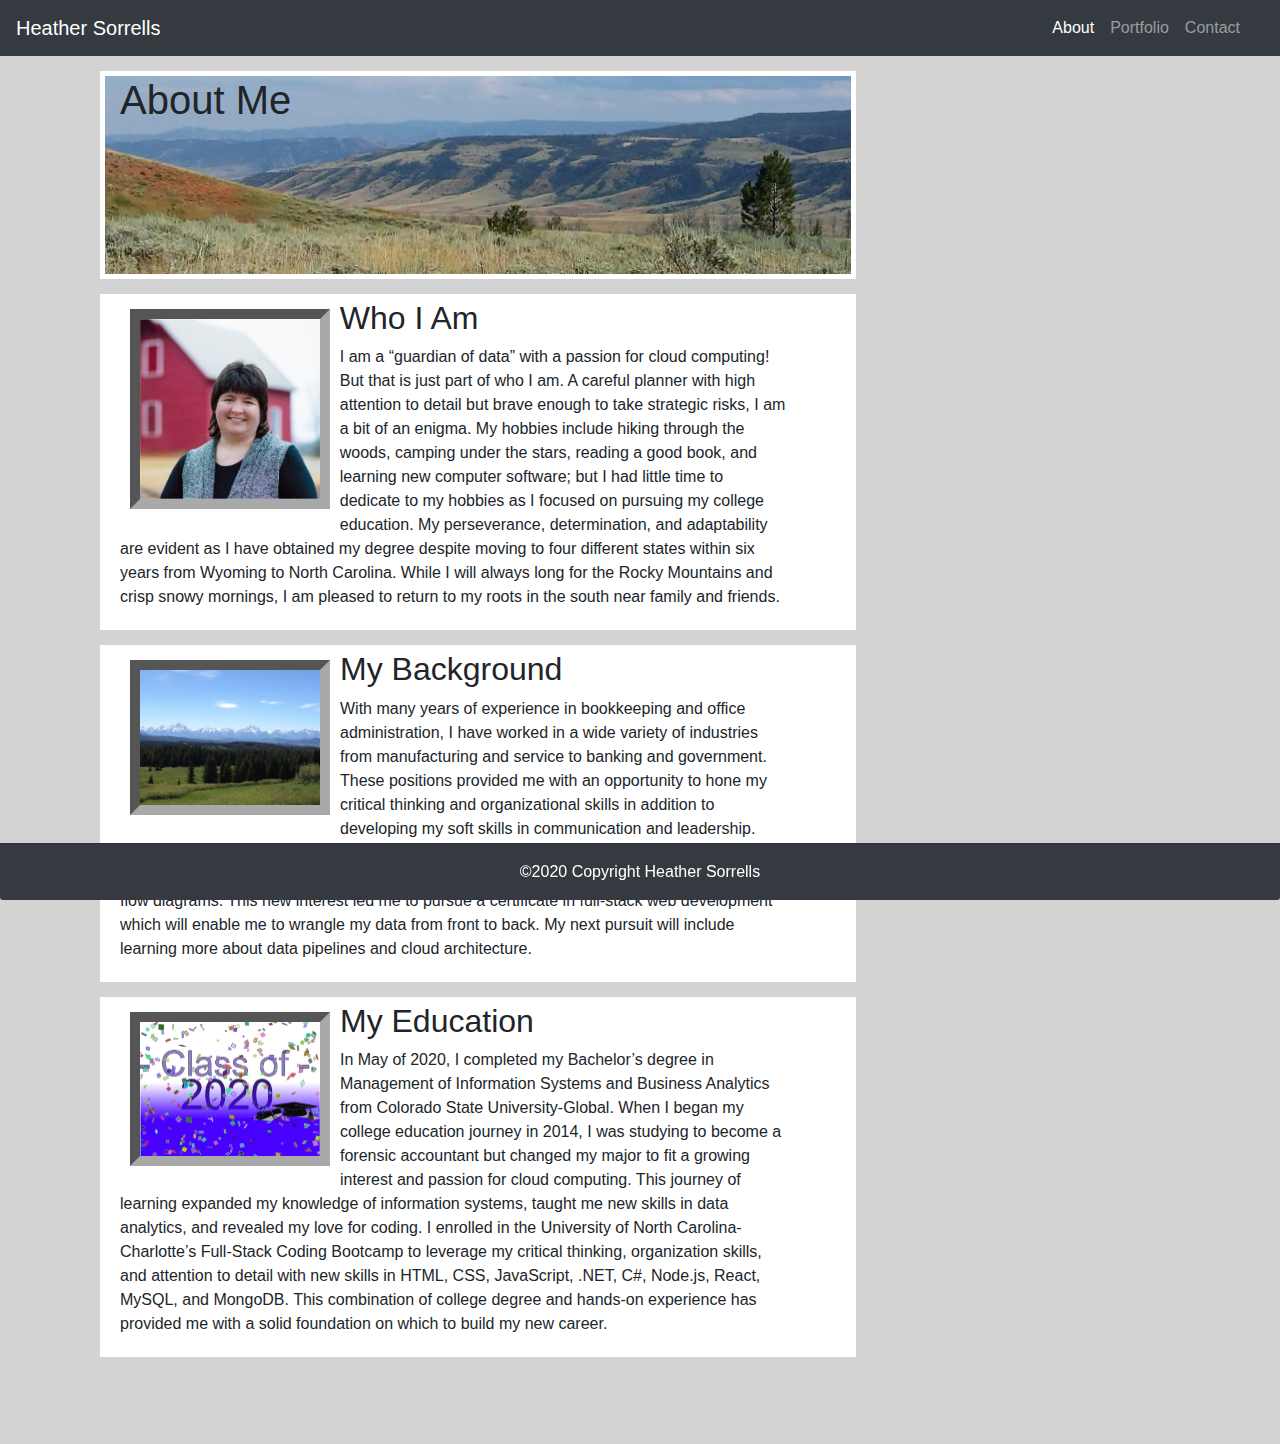
<file: index.html>
<!doctype html>
<html lang="en">

<head>
    <!-- Required meta tags -->
    <meta charset="utf-8">
    <meta name="viewport" content="width=device-width, initial-scale=1, shrink-to-fit=no">

    <!-- Bootstrap CSS -->
    <link rel="stylesheet" href="https://stackpath.bootstrapcdn.com/bootstrap/4.4.1/css/bootstrap.min.css"
        integrity="sha384-Vkoo8x4CGsO3+Hhxv8T/Q5PaXtkKtu6ug5TOeNV6gBiFeWPGFN9MuhOf23Q9Ifjh" crossorigin="anonymous">

    <!-- Link to CSS Style Sheet -->
    <link rel="stylesheet" href="./assets/css/style.css">

    <!-- Webpage Title -->
    <title>Heather Sorrells</title>
</head>

<body>

    <!-- Navigation Bar -->
    <nav class="navbar navbar-expand-lg navbar-dark bg-dark">
        <a class="navbar-brand" href="index.html">Heather Sorrells</a>
        <button class="navbar-toggler" type="button" data-toggle="collapse" data-target="#navbarNav"
            aria-controls="navbarNav" aria-expanded="false" aria-label="Toggle navigation">
            <span class="navbar-toggler-icon"></span>
        </button>
        <div class="collapse navbar-collapse" id="navbarNav">
            <ul class="navbar-nav ml-auto">
                <li class="nav-item active">
                    <a class="nav-link" href="index.html">About <span class="sr-only">(current)</span></a>
                </li>
                <li class="nav-item">
                    <a class="nav-link" href="portfolio.html">Portfolio</a>
                </li>
                <li class="nav-item">
                    <a class="nav-link" href="contact.html">Contact</a>
                </li>
                <li class="nav-item">
                    <a class="nav-link disabled" href="index.html" tabindex="-1" aria-disabled="true"></a>
                </li>
            </ul>
        </div>
    </nav>

    <!-- Container -->
    <main class="container">

        <!-- First Row -->
        <section class="row">

            <!-- First (and only) Column -->
            <div class="col-sm img-fluid">
                <!-- Page Header -->
                <h1 style="margin-bottom: 70px; padding-bottom: 80px; text-align: left; vertical-align: top;">About Me</h1>
            </div>
        </section>

        <!-- Second Row -->
        <section class="row">

            <!-- First (and only) Column -->
            <div class="col-md-12">

                <!-- Image -->
                <img src="./assets/images/heatherSorrellsProfilePic.PNG" alt="Picture of Heather Sorrells" id="about-tiles">

                <!-- Section Header -->
                <h2>Who I Am</h2>

                <!-- Section Article -->
                <p>
                    I am a “guardian of data” with a passion for cloud computing! But that is just part of who I am.
                    A careful planner with high attention to detail but brave enough to take strategic risks, I am a
                    bit
                    of an enigma. My hobbies include hiking through the woods, camping under the stars, reading a
                    good
                    book, and learning new computer software; but I had little time to dedicate to my hobbies as I
                    focused on pursuing my college education. My perseverance, determination, and adaptability are
                    evident as I have obtained my degree despite moving to four different states within six years
                    from
                    Wyoming to North Carolina. While I will always long for the Rocky Mountains and crisp snowy
                    mornings, I am pleased to return to my roots in the south near family and friends.
                </p>
            </div>
        </section>

        <!-- Third Row -->
        <section class="row">

            <!-- First (and only) Column -->
            <div class="col-md-12">

                <!-- Image -->
                <img src="./assets/images/tetonMtnRange.JPG" alt="Teton Mountain Range" id="about-tiles">

                <!-- Section Header -->
                <h2>My Background</h2>

                <!-- Section Article -->
                <p>
                    With many years of experience in bookkeeping and office administration, I have worked in a wide
                    variety of industries from manufacturing and service to banking and government. These positions
                    provided me with an opportunity to hone my critical thinking and organizational skills in
                    addition to developing my soft skills in communication and leadership. During my college
                    courses, I discovered an affinity for SQL databases and looked forward to the courses that
                    required building databases, creating complex queries, and designing data flow diagrams. This
                    new interest led me to pursue a certificate in full-stack web development which will enable me
                    to wrangle my data from front to back. My next pursuit will include learning more about data
                    pipelines and cloud architecture.
                </p>
            </div>
        </section>

        <!-- Fourth Row -->
        <section class="row">

            <!-- First (and only) Column -->
            <div class="col-md-12">

                <!-- Image -->
                <img src="./assets/images/classOf2020.PNG" alt="Class of 2020" id="about-tiles">

                <!-- Section Header -->
                <h2>My Education</h2>

                <!-- Section Article -->
                <p>
                    In May of 2020, I completed my Bachelor’s degree in Management of Information Systems and
                    Business Analytics from Colorado State University-Global. When I began my college education
                    journey in 2014, I was studying to become a forensic accountant but changed my major to fit a
                    growing interest and passion for cloud computing. This journey of learning expanded my knowledge
                    of information systems, taught me new skills in data analytics, and revealed my love for coding.
                    I enrolled in the University of North Carolina-Charlotte’s Full-Stack Coding Bootcamp to
                    leverage my critical thinking, organization skills, and attention to detail with new skills in
                    HTML, CSS, JavaScript, .NET, C#, Node.js, React, MySQL, and MongoDB. This combination of college
                    degree and hands-on experience has provided me with a solid foundation on which to build my new
                    career.
                </p>
            </div>
        </section>

        <br><br><br>

        <!-- Footer -->
        <footer class="mt-auto py-3 card-footer fixed-bottom text-center"
            style="background-color: #343a40; color: #fff; align-items: center;">
            &copy;2020 Copyright Heather Sorrells
        </footer>
        
    </main>

    <!-- Optional JavaScript -->
    <!-- jQuery first, then Popper.js, then Bootstrap JS -->
    <script src="https://code.jquery.com/jquery-3.4.1.slim.min.js"
        integrity="sha384-J6qa4849blE2+poT4WnyKhv5vZF5SrPo0iEjwBvKU7imGFAV0wwj1yYfoRSJoZ+n"
        crossorigin="anonymous"></script>
    <script src="https://cdn.jsdelivr.net/npm/popper.js@1.16.0/dist/umd/popper.min.js"
        integrity="sha384-Q6E9RHvbIyZFJoft+2mJbHaEWldlvI9IOYy5n3zV9zzTtmI3UksdQRVvoxMfooAo"
        crossorigin="anonymous"></script>
    <script src="https://stackpath.bootstrapcdn.com/bootstrap/4.4.1/js/bootstrap.min.js"
        integrity="sha384-wfSDF2E50Y2D1uUdj0O3uMBJnjuUD4Ih7YwaYd1iqfktj0Uod8GCExl3Og8ifwB6"
        crossorigin="anonymous"></script>
</body>

</html>
</file>
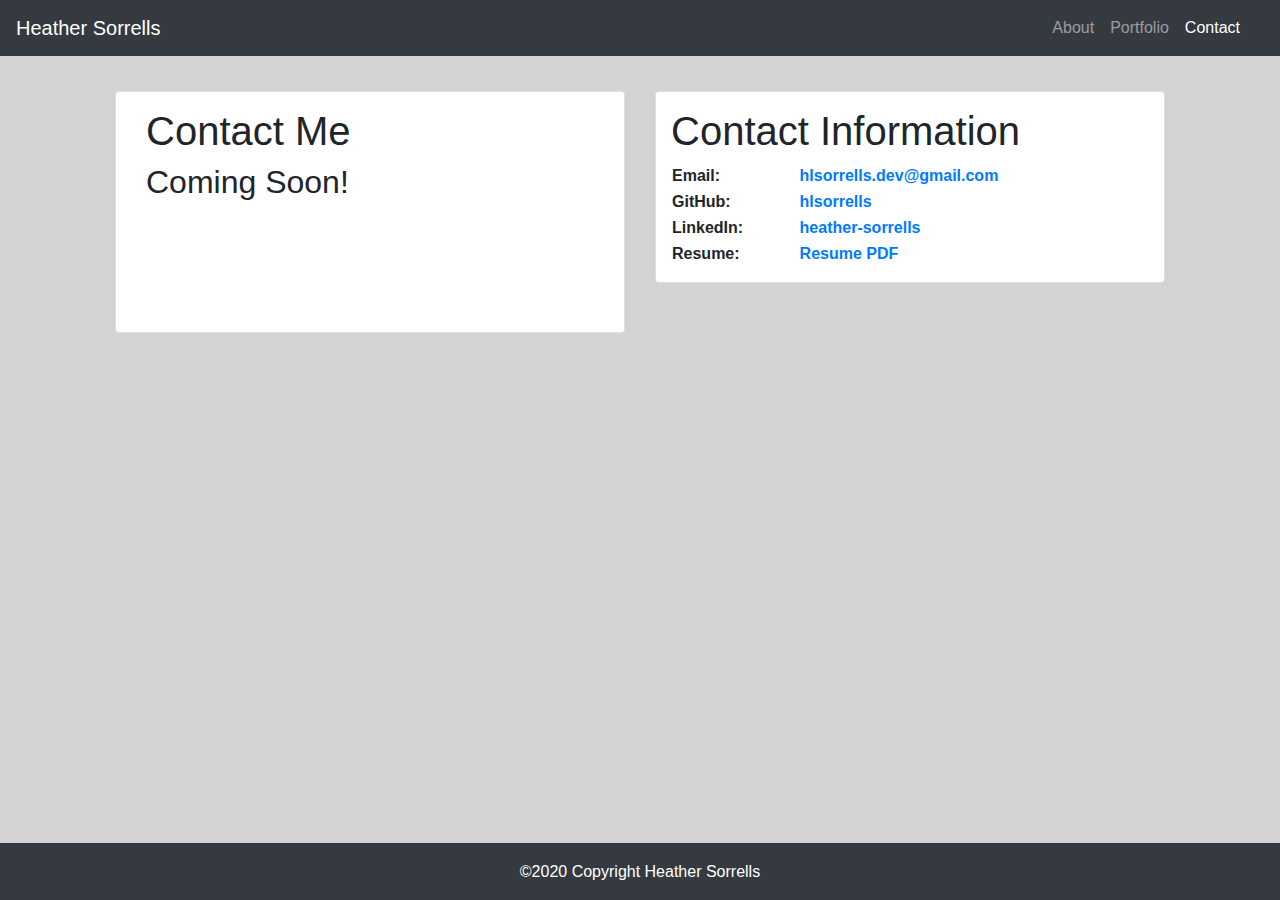
<file: contact.html>
<!doctype html>
<html lang="en">

<head>
    <!-- Required meta tags -->
    <meta charset="utf-8">
    <meta name="viewport" content="width=device-width, initial-scale=1, shrink-to-fit=no">

    <!-- Bootstrap CSS -->
    <link rel="stylesheet" href="https://stackpath.bootstrapcdn.com/bootstrap/4.4.1/css/bootstrap.min.css"
        integrity="sha384-Vkoo8x4CGsO3+Hhxv8T/Q5PaXtkKtu6ug5TOeNV6gBiFeWPGFN9MuhOf23Q9Ifjh" crossorigin="anonymous">

    <!-- Link to CSS Style Sheet -->
    <link rel="stylesheet" href="./assets/css/style.css">

    <!-- Webpage Title -->
    <title>Heather Sorrells: Contact Info</title>
</head>

<body>
    <!-- Navigation Bar -->
    <nav class="navbar navbar-expand-lg navbar-dark bg-dark">
        <a class="navbar-brand" href="index.html">Heather Sorrells</a>
        <button class="navbar-toggler" type="button" data-toggle="collapse" data-target="#navbarNav"
            aria-controls="navbarNav" aria-expanded="false" aria-label="Toggle navigation">
            <span class="navbar-toggler-icon"></span>
        </button>
        <div class="collapse navbar-collapse" id="navbarNav">
            <ul class="navbar-nav ml-auto">
                <li class="nav-item">
                    <a class="nav-link" href="index.html">About</a>
                </li>
                <li class="nav-item">
                    <a class="nav-link" href="portfolio.html">Portfolio</a>
                </li>
                <li class="nav-item">
                    <a class="nav-link active" href="contact.html">Contact <span class="sr-only">(current)</span></a>
                </li>
                <li class="nav-item">
                    <a class="nav-link disabled" href="index.html" tabindex="-1" aria-disabled="true"></a>
                </li>
            </ul>
        </div>
    </nav>

    <!-- Container -->
    <main class="container">

        <div class="row">
            <div class="col">
                <!-- Card Container for Form -->
                <div class="card">

                    <!-- Contact Form -->
                    <form>

                        <!-- First Row -->
                        <div class="row">

                            <!-- First (and only) Column -->
                            <div class="col-sm">
                                <!-- Page Header -->
                                <h1>Contact Me</h1>
                                <h2>Coming Soon!</h2>
                            </div>
                        </div>

                        <!-- Second Row -->
                        <div class="row">

                            <!-- First (and only) Column -->
                            <div class="col-sm">

                                <!-- Name Input Box -->
                                <div class="form-group">
                                    <!-- <label for="NameInput">Name</label>
                                    <input type="email" class="form-control" id="NameInput" placeholder="John Smith"> -->
                                </div>
                            </div>
                        </div>

                        <!-- Third Row -->
                        <div class="row">

                            <!-- First (and only) Column -->
                            <div class="col-sm">

                                <!-- Email Address Input Box -->
                                <div class="form-group">
                                    <!-- <label for="EmailAddressInput">Email address</label>
                                    <input type="email" class="form-control" id="EmailAddressInput"
                                        placeholder="name@example.com"> -->
                                </div>
                            </div>
                        </div>

                        <!-- Fourth Row -->
                        <div class="row">

                            <!-- First (and only) Column -->
                            <div class="col-sm">

                                <!-- Message Input Box -->
                                <div class="form-group">
                                    <!-- <label for="MessageInput">Message</label>
                                    <textarea class="form-control" id="MessageInput" rows="8"></textarea> -->
                                </div>
                            </div>
                        </div>

                        <!-- Fifth Row -->
                        <div class="row">

                            <!-- First (and only) Column -->
                            <div class="col-sm">

                                <!-- Form Submission Button -->
                                <!-- <button type="submit" class="btn btn-primary">Submit</button> -->
                            </div>
                        </div>
                    </form>
                </div>
            </div>
            <div class="col">
                <!-- Card Container for Personal Information -->
                <div class="card" style="padding: 15px;">
                    <h1>Contact Information</h1>
                    <table>
                        <tr>
                            <th>Email:</th>
                            <th><a href="mailto:hlsorrells.dev@gmail.com">hlsorrells.dev@gmail.com</a></th>
                        </tr>
                        <tr>
                            <th>GitHub:</th>
                            <th><a href="https://github.com/Hlsorrells">hlsorrells</a></th>
                        </tr>
                        <tr>
                            <th>LinkedIn:</th>
                            <th><a href="https://www.linkedin.com/in/heather-sorrells/">heather-sorrells</a></th>
                        </tr>
                        <tr>
                            <th>Resume:</th>
                            <th><a href="./assets/files/Heather_Sorrells_Resume.pdf">Resume PDF</a></th>
                        </tr>
                    </table>
                </div>
            </div>
        </div>
    </main>

    <br><br><br>

    <!-- Footer -->
    <footer class="mt-auto py-3 card-footer fixed-bottom text-center"
        style="background-color: #343a40; color: #fff; align-items: center;">
        &copy;2020 Copyright Heather Sorrells
    </footer>

    <!-- Optional JavaScript -->
    <!-- jQuery first, then Popper.js, then Bootstrap JS -->
    <script src="https://code.jquery.com/jquery-3.4.1.slim.min.js"
        integrity="sha384-J6qa4849blE2+poT4WnyKhv5vZF5SrPo0iEjwBvKU7imGFAV0wwj1yYfoRSJoZ+n"
        crossorigin="anonymous"></script>
    <script src="https://cdn.jsdelivr.net/npm/popper.js@1.16.0/dist/umd/popper.min.js"
        integrity="sha384-Q6E9RHvbIyZFJoft+2mJbHaEWldlvI9IOYy5n3zV9zzTtmI3UksdQRVvoxMfooAo"
        crossorigin="anonymous"></script>
    <script src="https://stackpath.bootstrapcdn.com/bootstrap/4.4.1/js/bootstrap.min.js"
        integrity="sha384-wfSDF2E50Y2D1uUdj0O3uMBJnjuUD4Ih7YwaYd1iqfktj0Uod8GCExl3Og8ifwB6"
        crossorigin="anonymous"></script>
</body>

</html>
</file>
<file: assets/css/style.css>
body {
    background-color: lightgray;
}

section {
    background-color: white;
    padding: 5px;
    max-width: 85ch;
}

p {
    max-width: 75ch;
}

#about-tiles {
    margin: 10px;
    border: darkgray;
    border-style: inset;
    border-width: 10px;
    max-width: 200px;
    max-height: 200px;
    float: left;
}

.row {
    margin: 15px;
}

.card {
    margin-top: 20px;
    width: 100%;
}

.img-fluid {
    background-image: url(../../assets/images/muddyGapLookout.jpg);
    background-repeat: no-repeat;
    background-size: cover;
    width: 100%;
    height: 100%;
}

#gif {
    height: 100%;
    width: 100%;
}

figure {
    margin: 10px;
    border: darkgray;
    border-style: inset;
    border-width: 10px;
    height: auto;
    width: auto;
}

figcaption {
    background-color: lightgray;
    text-align: center;
    font-size: 16px;
    font-weight: bold;
}
</file>
